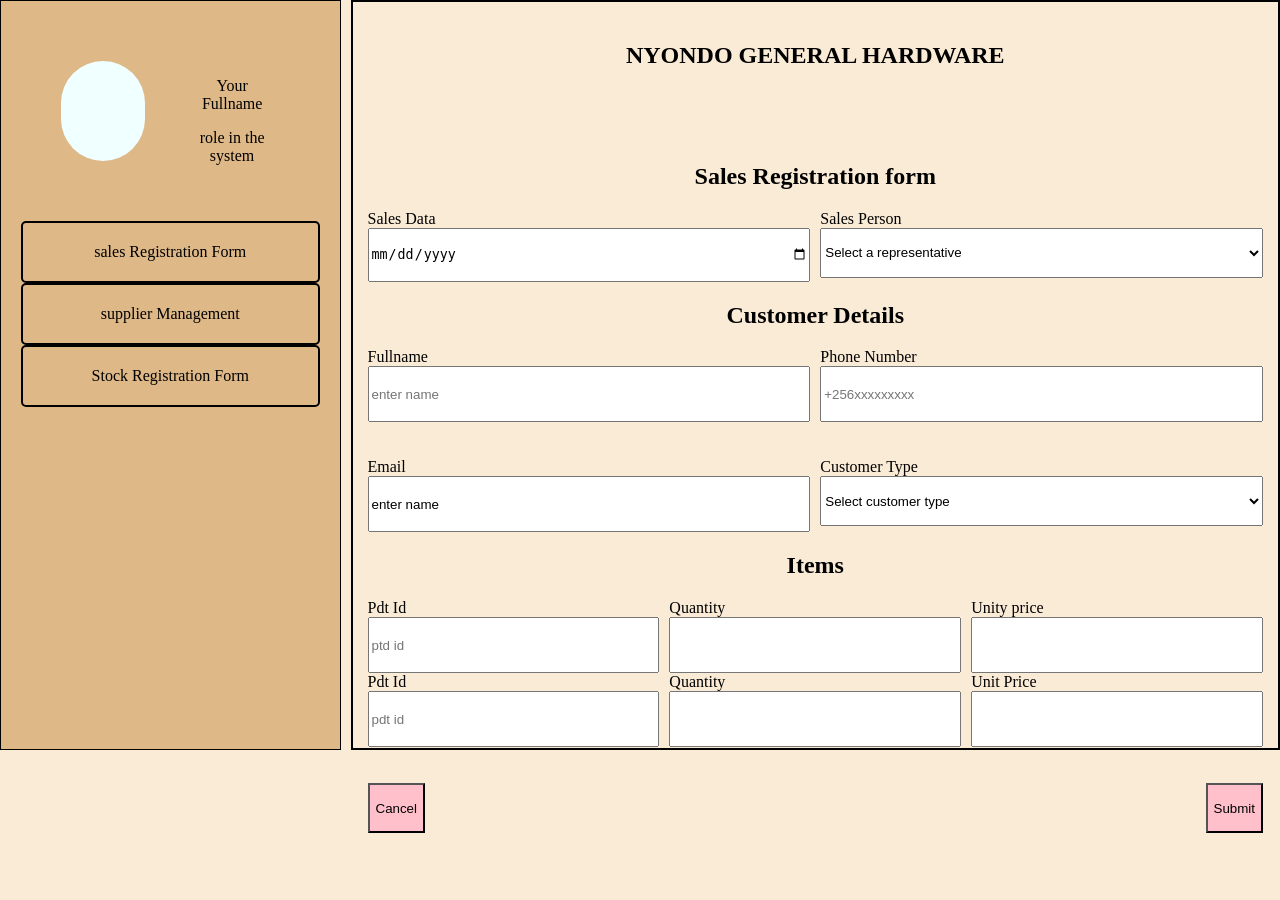
<file: index.html>
<!doctype html>
<html lang="en">
  <head>
    <meta charset="UTF-8" />
    <meta name="viewport" content="width=device-width, initial-scale=1.0" />
    <title>sales Registration</title>
    <link rel="stylesheet" href="week2-salesrage.css">
  </head>
  <style>
    
  </style>
  <body>
    <div class="container">
      <div class="sidebar">
        <div class="head">
          <div class="circle"></div>
          <div class="tree">
            <P>Your Fullname</P>
            <p>role in the system</p>
          </div>

        </div>
        <div>
          <a href="index.html">sales Registration Form</a>
        </div>
        <div>
          <a href="supplier.html">supplier Management <Form></Form></a>
        </div>
        <div>
          <a href="stock.html">Stock Registration Form</a>
        </div>
    
    </div>
    <div class="content">
      <form action="" method="get">
        <!--section-->
        <section>
          <h1>NYONDO GENERAL HARDWARE</h1>
          <br><br><br>
          <h2>Sales Registration form</h2>
          <div class="input-container">
            <div class="input-section">
            <label for="salesData">Sales Data</label>
            <input type="date">
            </div>

            <div class="input-section">
            <label for="Sales Person">Sales Person</label>
            <select name="" id="">
              <option value="">Select a representative</option>
              <option value="1">kiconco violah</option>
              <option value="2">Atimango Joan</option>
              <option value="3">Akwee Priscila</option>
            </select>
            </div>
            </section>
            <!--section two-->

            <h2>Customer Details</h2>
            <section>
              <div class="input-container">
              <div class="input-section">
                <label for="fullname">Fullname</label>
                <input type="text" placeholder="enter name" Required>
                </div>
                
        
                <div class="input-section">
                  <label for="Phone Number">Phone Number</label>
                  <input type="text" placeholder="+256xxxxxxxxx" Required>
                </div>
                </div>

              </section>
              <!--section 3-->
              <section>
                <br><br>
                <div class="input-container">
                <div class="input-section">
                  <label for="email">Email</label>
                  <input type="text" value="enter name" required>
                </div>

                <div class="input-section">
                  <label for="customertype">Customer Type</label>
                  <select name="" id="selectcustomertype">
                    <option value="">Select customer type</option>
                    <option value="1">Wholesale</option>
                    <option value="1">retail</option>
                    </select>
                  </div>
                  </section>
                  <!--section-4-->
                  <h2>Items</h2>
                  <section>
                    <div class="input-container">
                      <div class="input-section">
                        <label for="pdt id">Pdt Id</label>
                        <input type="text" placeholder="ptd id">
                      </div>
                      <div class="input-section">
                        <label for="quantity">Quantity</label>
                        <input type="number">
                      </div>
                      <div class="input-section">
                        <label for="unitprice">Unity price</label>
                        <input type="text">
                      </div>
                    </div>
                  </section>
                  <!--section 5-->
                  <section>
                    <div class="input-container">
                      <div class="input-section">
                        <label for="pdtid">Pdt Id</label>
                        <input type="textarea" placeholder="pdt id">
                      </div>
                      <div class="input-section">
                        <label for="quantity">Quantity</label>
                        <input type="textarea" placehopder="quantity">
                      </div>
                      <div class="input-section">
                        <label for="unitprice">Unit Price</label>
                        <input type="textarea">
                      </div>
                    </div>
                  </section>
                  <!--section 6-->
                  <br><br>
                  <div class="girls">
                  <button type="reset" class="cancel">Cancel</button>
                  <button type="submit" class="submit">Submit</button>
                  </div>

        
      </form>


    </div>

  
</html>
</file>
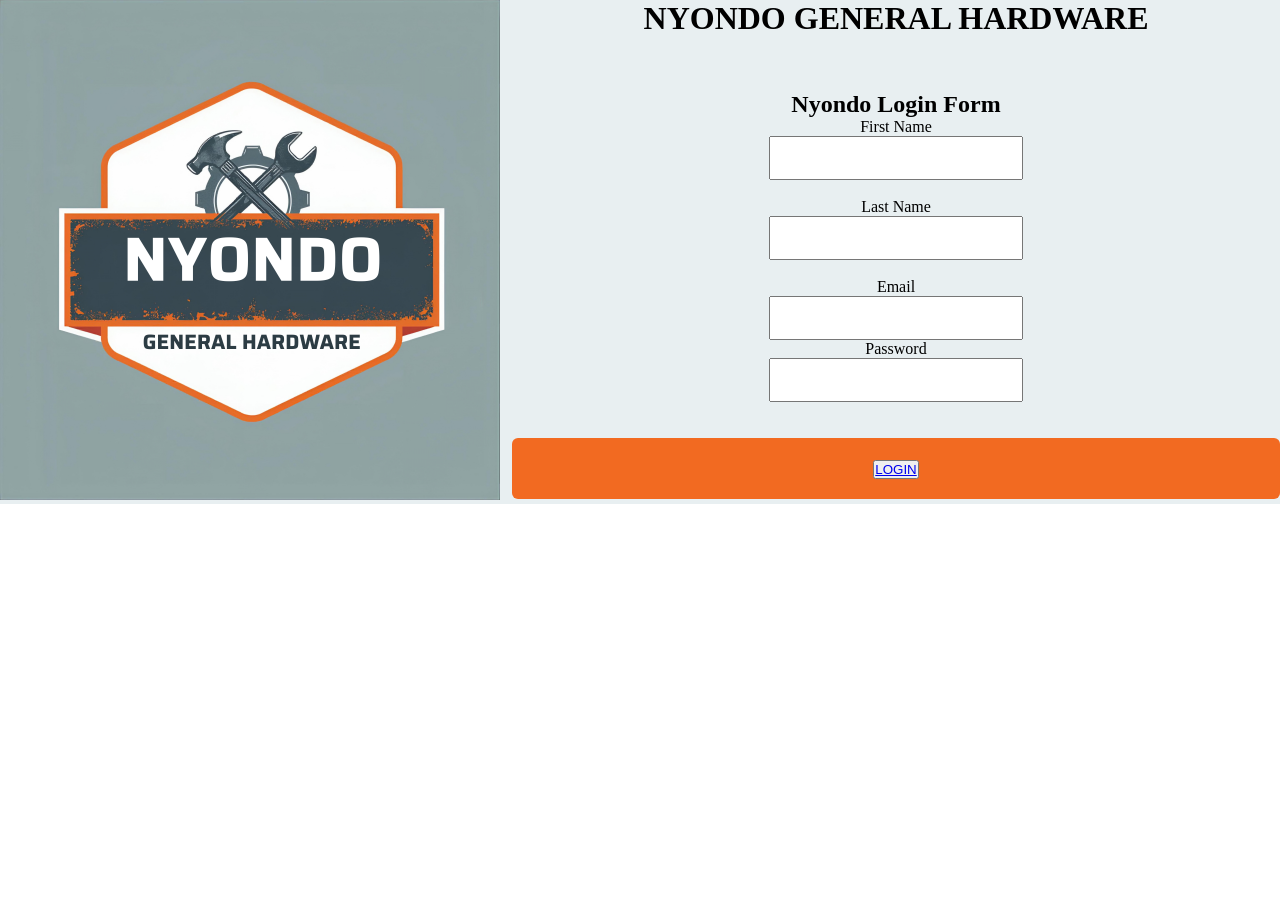
<file: login.html>
<!doctype html>
<html lang="en">
  <head>
    <meta charset="UTF-8" />
    <meta name="viewport" content="width=device-width, initial-scale=1.0" />
    <title>login</title>
    <link rel="stylesheet" href="log.css">
  </head>
  <body>
    <div class="container">
        <!--logo-->
      <div class="log">
        <img
          src="nyodo-logo.png"
          alt="nyodo-logo.png"
          width="500px"
          height="500px"
        />
      </div>
      <!--form-->
      <div class="content">
        <form>
            <h1>NYONDO GENERAL HARDWARE</h1>
            <br><br><br>
            <div class="tree">
            <h2>Nyondo Login Form</h2>
            <div class="input-container">
                <div class="input-section">
                    <label for="firstname">First Name</label>
                    <input type="text">
                </div>
                <br>
                <div class="input-section">
                    <label for="lastname">Last Name</label>
                    <input type="text">
                </div>
                <!--email-->
                <br>
            </div>
            <div class="input-section">
                <label for="email">Email</label>
                <input type="text">
            </div>
            <!--pass-->
            <div class="input-section">
                <label for="password">Password</label>
                <input type="text">
            </div>
            <!-- <div class="login-section"> -->
                <!-- <label for="confirm-passward">Confirm Password</label> -->
                <!-- <input type="text" required> -->
            <!-- </div> -->
             <br><br>
            <div class="but">
                <!-- <button type="login" class="login">LOGIN</button> -->
                 <button> <a href="index.html">LOGIN</a></button>
                 
            </div>
            </div>

        </form>

      </div>
    </div>
    
  </body>
</html>
</file>
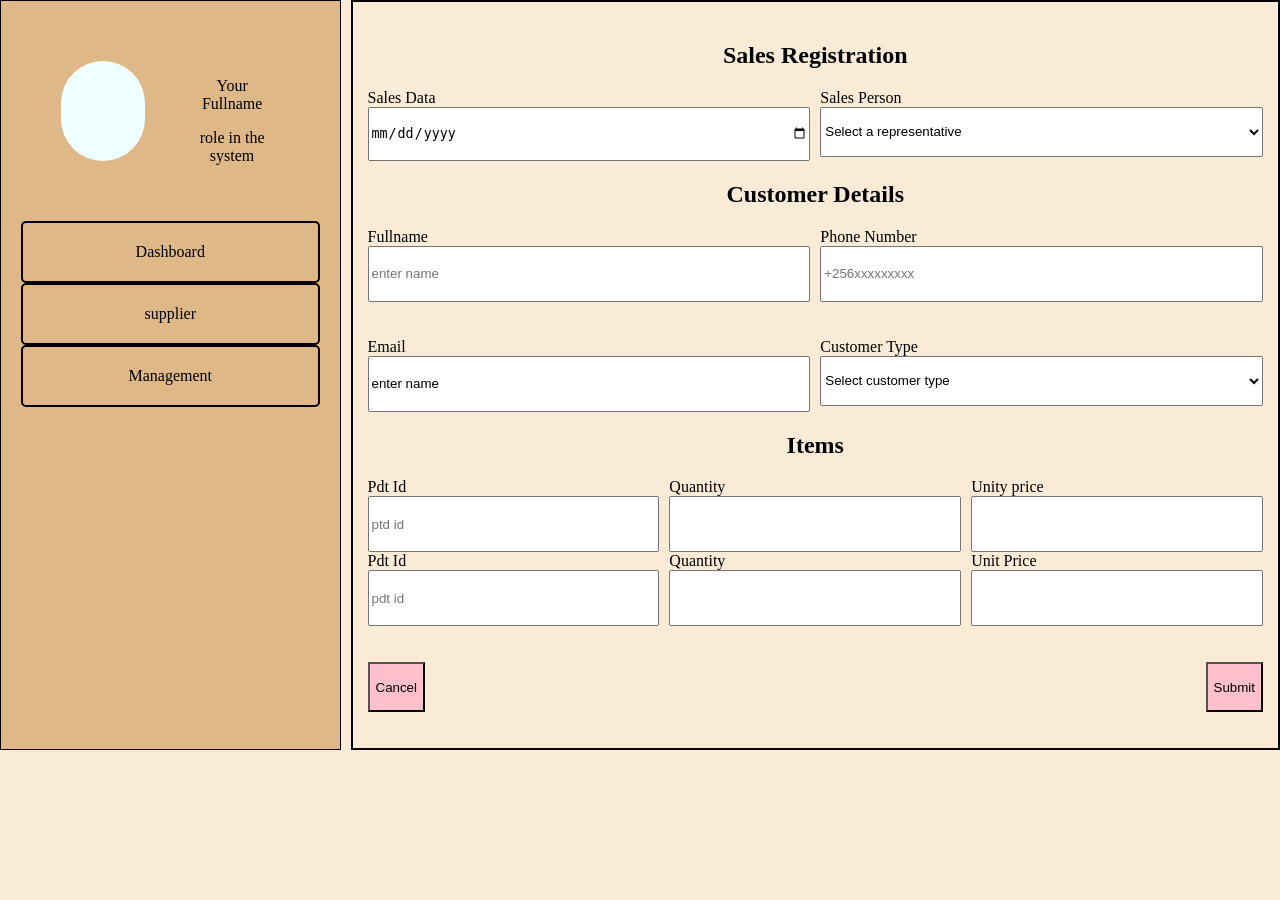
<file: salesregistration.html>
<!doctype html>
<html lang="en">
  <head>
    <meta charset="UTF-8" />
    <meta name="viewport" content="width=device-width, initial-scale=1.0" />
    <title>sales Registration</title>
    <link rel="stylesheet" href="week2-salesrage.css">
  </head>
  <style>
    
  </style>
  <body>
    <div class="container">
      <div class="sidebar">
        <div class="head">
          <div class="circle"></div>
          <div class="tree">
            <P>Your Fullname</P>
            <p>role in the system</p>
          </div>

        </div>
        <div>
          <a href="Dashbord.html">Dashboard</a>
        </div>
        <div>
          <a href="Supplier.html">supplier</a>
        </div>
        <div>
          <a href="Management">Management</a>
        </div>
    
    </div>
    <div class="content">
      <form action="" method="get">
        <!--section-->
        <section>
          <h1>Sales Registration</h1>
          <div class="input-container">
            <div class="input-section">
            <label for="salesData">Sales Data</label>
            <input type="date">
            </div>

            <div class="input-section">
            <label for="Sales Person">Sales Person</label>
            <select name="" id="">
              <option value="">Select a representative</option>
              <option value="1">kiconco violah</option>
              <option value="2">Atimango Joan</option>
              <option value="3">Akwee Priscila</option>
            </select>
            </div>
            </section>
            <!--section two-->

            <h2>Customer Details</h2>
            <section>
              <div class="input-container">
              <div class="input-section">
                <label for="fullname">Fullname</label>
                <input type="text" placeholder="enter name" Required>
                </div>
                
        
                <div class="input-section">
                  <label for="Phone Number">Phone Number</label>
                  <input type="text" placeholder="+256xxxxxxxxx" Required>
                </div>
                </div>

              </section>
              <!--section 3-->
              <section>
                <br><br>
                <div class="input-container">
                <div class="input-section">
                  <label for="email">Email</label>
                  <input type="text" value="enter name" required>
                </div>

                <div class="input-section">
                  <label for="customertype">Customer Type</label>
                  <select name="" id="selectcustomertype">
                    <option value="">Select customer type</option>
                    <option value="1">Wholesale</option>
                    <option value="1">retail</option>
                    </select>
                  </div>
                  </section>
                  <!--section-4-->
                  <h2>Items</h2>
                  <section>
                    <div class="input-container">
                      <div class="input-section">
                        <label for="pdt id">Pdt Id</label>
                        <input type="text" placeholder="ptd id">
                      </div>
                      <div class="input-section">
                        <label for="quantity">Quantity</label>
                        <input type="number">
                      </div>
                      <div class="input-section">
                        <label for="unitprice">Unity price</label>
                        <input type="text">
                      </div>
                    </div>
                  </section>
                  <!--section 5-->
                  <section>
                    <div class="input-container">
                      <div class="input-section">
                        <label for="pdtid">Pdt Id</label>
                        <input type="textarea" placeholder="pdt id">
                      </div>
                      <div class="input-section">
                        <label for="quantity">Quantity</label>
                        <input type="textarea" placehopder="quantity">
                      </div>
                      <div class="input-section">
                        <label for="unitprice">Unit Price</label>
                        <input type="textarea">
                      </div>
                    </div>
                  </section>
                  <!--section 6-->
                  <br><br>
                  <div class="girls">
                  <button type="reset" class="cancel">Cancel</button>
                  <button type="submit" class="submit">Submit</button>
                  </div>
                  



                  


                
              


                

              
            

              



        
      </form>


    </div>

  
</html>
</file>
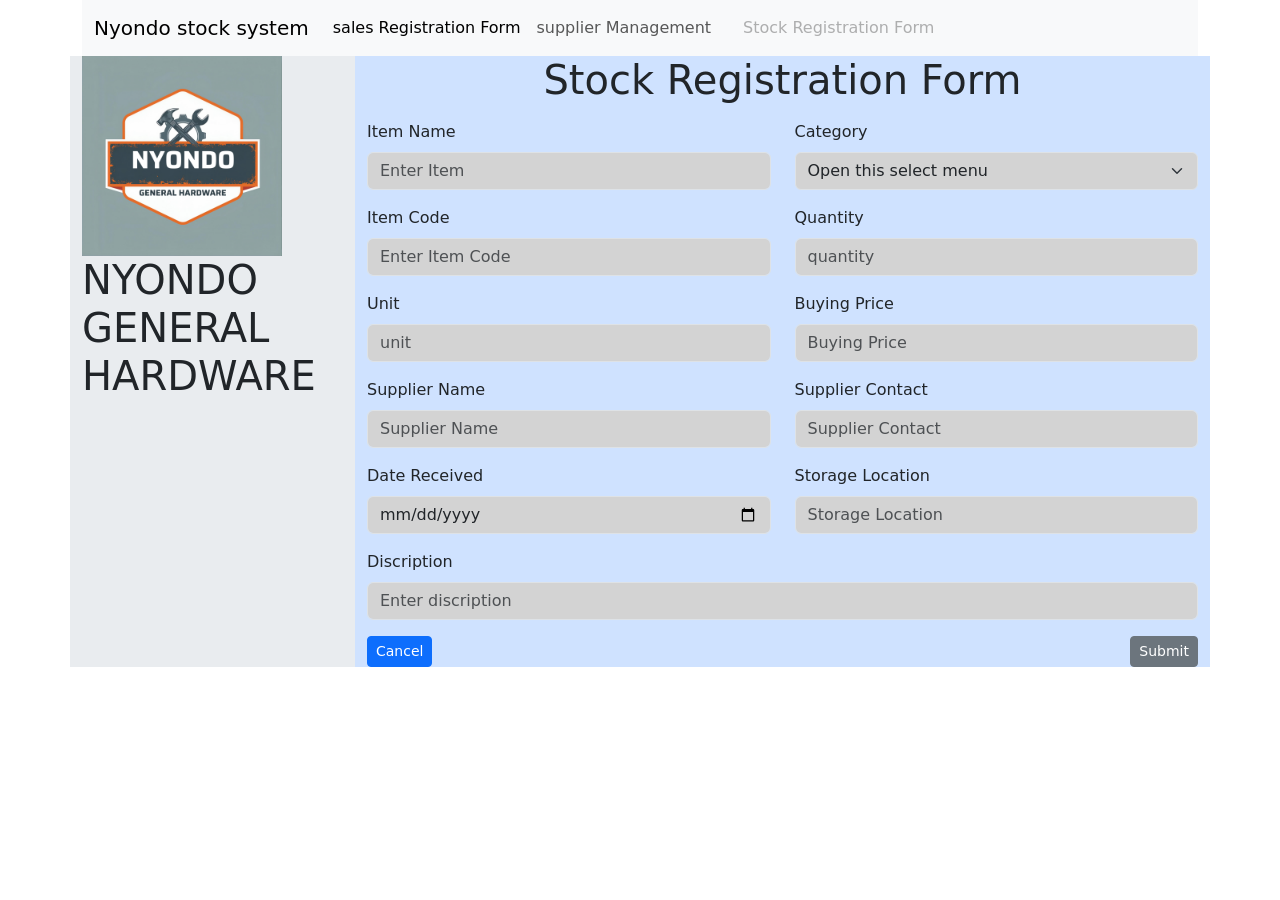
<file: stock.html>
<!doctype html>
<html lang="en">

<head>
    <meta charset="UTF-8" />
    <meta name="viewport" content="width=device-width, initial-scale=1.0" />
    <title>sales Registration</title>
    <link rel="stylesheet" href="">
    <link href="https://cdn.jsdelivr.net/npm/bootstrap@5.3.8/dist/css/bootstrap.min.css" rel="stylesheet"
        integrity="sha384-sRIl4kxILFvY47J16cr9ZwB07vP4J8+LH7qKQnuqkuIAvNWLzeN8tE5YBujZqJLB" crossorigin="anonymous">
</head>
<style>
  .form-control, .form-select{
    background-color: lightgrey;
  }

</style>

<body>
    <div class="container">
        <div class="sidebar">
            <nav class="navbar navbar-expand-lg bg-body-tertiary">
                <div class="container-fluid">
                    <a class="navbar-brand" href="stock.html">Nyondo stock system</a>
                    <button class="navbar-toggler" type="button" data-bs-toggle="collapse" data-bs-target="#navbarNav"
                        aria-controls="navbarNav" aria-expanded="false" aria-label="Toggle navigation">
                        <span class="navbar-toggler-icon"></span>
                    </button>
                    <div class="collapse navbar-collapse" id="navbarNav">
                        <ul class="navbar-nav">
                            <li class="nav-item">
                                <a class="nav-link active" aria-current="page" href="index.html">sales Registration Form</a>
                            </li>
                            <li class="nav-item">
                                <a class="nav-link" href="supplier.html">supplier Management</a>
                            </li>
                            <li class="nav-item">
                                <a class="nav-link" href="#"></a>
                            </li>
                            <li class="nav-item">
                                <a class="nav-link disabled" aria-disabled="stock">Stock Registration Form</a>
                            </li>
                        </ul>
                    </div>
                </div>
            </nav>
        <!--end nav-->
        <div class="row">
          <div class="col-3 bg-body-secondary">
            <div>
              <img src="nyodo-logo.png" alt="nyodo-logo.png" width="200px" height="200px">
            </div>
           <h1> NYONDO GENERAL HARDWARE</h1>
      </div>
      <div class="col-9 bg-primary-subtle">

        <form action="">
          <h1 class="text-center">Stock Registration Form</h1>
          <div class="row my-3">

            <div class="col">
              <label for="formGroupExampleInput" class="form-label">Item Name</label>
              <input type="text" class="form-control" placeholder="Enter Item" aria-label="Enter Item">
            </div>
            <div class="col">
              <label for="formGroupExampleInput" class="form-label">Category</label>
              <select class="form-select" aria-label="Default select example">
                <option selected>Open this select menu</option>
                <option value="1">One</option>
                <option value="2">Two</option>
                <option value="3">Three</option>
              </select>
            </div>
          </div>
          <!--end sec 1-->
          <div class="row my-3">

            <div class="col">
              <label for="formGroupExampleInput" class="form-label">Item Code</label>
              <input type="text" class="form-control" placeholder="Enter Item Code" aria-label="Enter Item Code">
            </div>
            <div class="col">
              <label for="formGroupExampleInput" class="form-label">Quantity</label>
              <input type="text" class="form-control" placeholder="quantity" aria-label="quantity">
            </div>
          </div>
          
          <!--end sec2-->
          <div class="row my-3">

            <div class="col">
              <label for="formGroupExampleInput" class="form-label">Unit</label>
              <input type="text" class="form-control" placeholder="unit" aria-label="unit">
            </div>
            <div class="col">
              <label for="formGroupExampleInput" class="form-label">Buying Price</label>
              <input type="text" class="form-control" placeholder="Buying Price" aria-label="Buying Price">
            </div>
          </div>
          
          <!--sec3-->
          <div class="row my-3">

            <div class="col">
              <label for="formGroupExampleInput" class="form-label">Supplier Name</label>
              <input type="text" class="form-control" placeholder="Supplier Name" aria-label="Supplier Name">
            </div>
            <div class="col">
              <label for="formGroupExampleInput" class="form-label">Supplier Contact</label>
              <input type="tel" class="form-control" placeholder="Supplier Contact" aria-label="Enter Contact">
            </div>
          </div>
          <!--sec4-->
          <div class="row my-3">

            <div class="col">
              <label for="formGroupExampleInput" class="form-label">Date Received</label>
              <input type="date" class="form-control" placeholder="Enter date" aria-label="Enter date">
            </div>
            <div class="col">
              <label for="formGroupExampleInput" class="form-label">Storage Location</label>
              <input type="type" class="form-control" placeholder="Storage Location" aria-label="Storage Location">
            </div>
          </div>
          <!--sec5-->
          <div class="row my-3">

            <div class="col">
              <label for="formGroupExampleInput" class="form-label">Discription</label>
              <input type="textarea" class="form-control" placeholder="Enter discription" aria-label="Enter discription">
            </div>
            
          </div>
          <!--sec6-->
          <div class="row">
            <div class="col">
          <button type="button" class="btn btn-primary btn-sm">Cancel</button>
          </div>
          <div class="col text-end">
          <button type="button" class="btn btn-secondary btn-sm">Submit</button>
          </div>
          </div>
    </div>
    <script src="https://cdn.jsdelivr.net/npm/bootstrap@5.3.8/dist/js/bootstrap.bundle.min.js"
        integrity="sha384-FKyoEForCGlyvwx9Hj09JcYn3nv7wiPVlz7YYwJrWVcXK/BmnVDxM+D2scQbITxI"
        crossorigin="anonymous"></script>
</body>

</html>
</file>
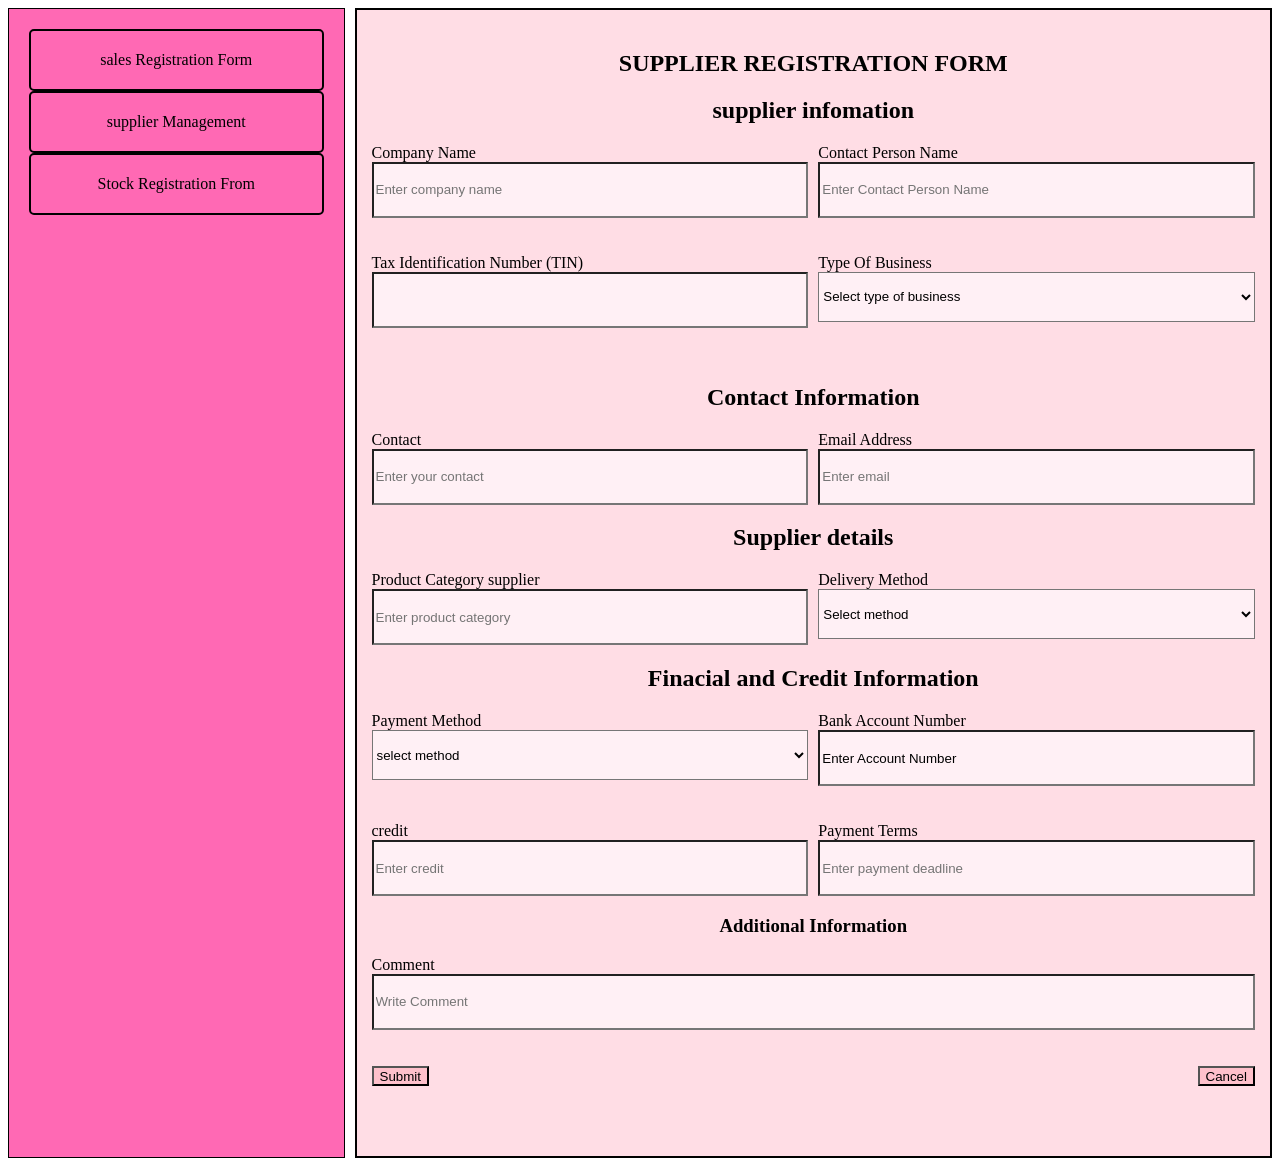
<file: supplier.html>
<!doctype html>
<html lang="en">
  <head>
    <meta charset="UTF-8" />
    <meta name="viewport" content="width=device-width, initial-scale=1.0" />
    <title></title>
    <link rel="stylesheet" href="sup.css" />
  </head>
  <body>
    <div class="container">
          <div class="sidebar">
            <div>
          <a href="index.html">sales Registration Form</a>
        </div>
        <div>
          <a href="Supplier.html">supplier Management </a>
        </div>
        <div>
          <a href="stock.html">Stock Registration From</a>
        </div>
        </div>
        <div class="content">
       <section>
    <h1>SUPPLIER REGISTRATION FORM</h1>
    <form>
      <!--sec1-->
        <h2>supplier infomation</h2>
            <div class="input-container">
              <div class="input-section">
                <label for="companyname">Company Name</label>
                <input type="text" placeholder="Enter company name" required />
              </div>
              <div class="input-section">
                <label for="contactpersonname">Contact Person Name</label>
                <input type="text" placeholder="Enter Contact Person Name" />
              </div>
            </div>
            <br /><br />
            <div class="input-container">
              <div class="input-section">
                <label for="taxidentification"
                  >Tax Identification Number (TIN)
                </label>
                <input type="text" required />
              </div>
              <div class="input-section">
                <label for="typeof business">Type Of Business</label>
                <select name="" id="">
                  <option value="">Select type of business</option>
                  <option value="1">Distributers</option>
                  <option value="2">Company</option>
                  <option value="3">Individual</option>
                </select>
              </div>
            </div>
              <br /><br />
              <!--sec2-->
              <section>
                <h2>Contact Information</h2>
                <div class="input-container">
                  <div class="input-section">
                    <label for="contact">Contact</label>
                    <input
                      type="text"
                      placeholder="Enter your contact"
                      required
                    />
                  </div>

                  <div class="input-section">
                    <label for="email">Email Address</label>
                    <input type="text" placeholder="Enter email" required />
                  </div>
                </div>
              </section>
              <!--sec3-->
              <section>
                <h2>Supplier details</h2>
                <div class="input-container">
                  <div class="input-section">
                    <label for="productcategory"
                      >Product Category supplier</label
                    >
                    <input
                      type="text"
                      placeholder="Enter product category"
                      required
                    />
                  </div>

                  <div class="input-section">
                    <label for="deliverlymethod">Delivery Method</label>
                    <select name="" id="">
                      <option value="">Select method</option>
                      <option value="">Pickup</option>
                      <option value="">Supplier Delivery</option>
                    </select>
                  </div>
                </div>
              </section>

              <!--section4-->
              <section>
                <h2>Finacial and Credit Information</h2>
                <div class="input-container">
                  <div class="input-section">
                    <label for="paymentmethod">Payment Method</label>
                    <select name="paymentmethod" id="">
                      <option value="2">select method</option>
                      <option value="1">Cash</option>
                      <option value="3">Mobile money</option>
                      <option value="4">Bank</option>
                    </select>
                  </div>
                  <div class="input-section">
                    <label for="bankaccountnumber">Bank Account Number</label>
                    <input type="textarea" value="Enter Account Number" />
                  </div>
                </div>
                <br /><br />

                <div class="input-container">
                  <div class="input-section">
                    <label for="">credit</label>
                    <input type="text" placeholder="Enter credit" />
                  </div>
                  <div class="input-section">
                    <label for="payment-terms">Payment Terms</label>
                    <input type="text" placeholder="Enter payment deadline" />
                  </div>
                </div>
              </section>
              <!--section5-->
              <section>
                <h1>Additional Information</h1>
                <div class="input-container">
                    <div class="input-section">
                        <label for="comment">Comment</label>
                        <input type="text" placeholder="Write Comment">
                    </div>
                </div>
              </section>
              <br><br>
              <!--button-->
              <div class="button">
                <button type="submit" class="submit">Submit</button>
                <button type="reset" class="cancel">Cancel</button>
              </div>






        </div>
      </section>
    </form>
  </body>
</html>
</file>
<file: week2-salesrage.css>
body {
      margin: 0;
      padding: 0;
      background-color: antiquewhite;
    }
    .container {
      height: 750px;
      display: flex;
      width: 100%;
      gap: 10px;
    }
    .sidebar {
      flex: 1;
      border-width: 1px;
      border-style: solid;
      flex-direction: column;
      text-align: center;
      padding: 20px;
      gap: 20px;
      background-color: burlywood;
    
    }
    .sidebar a{
      text-decoration: none;
      color: black;
      border: 2px solid black;
      border-radius: 5px;
      display: block;
      padding:20px 20px;
    }
    .content {
      flex: 3;
      border: 2px solid black;
      padding: 20px 15px;
    }

    .input-container {
      display: flex;
      column-gap: 10px;
    }
    .input-section{
      display: flex;
      flex-direction: column;
      flex: 1;
    }
    input,select {
      height: 50px;
    }
    h1, h2{
      text-align: center;
    }
    .girls {
      display: flex;
      justify-content: space-between;
      height: 50px;
    }
    .cancel{
      background-color: pink;
    }
    .submit{
      background-color: pink;
    }
    .circle{
      background-color: azure;
      width: 100px;
      height: 100px;
      /* margin-top: 20px; */
      border-radius: 70px;
      gap: 40px;
    
    }
    .head{
      display: flex;
      padding: 40px;
    }
    .tree{
      margin-left: 40px;
    }
    
\]
</file>
<file: log.css>
*{
    margin: 0;
    padding: 0;
}

.container{
    height: 100%;
    display: grid;
    grid-template-columns: 2fr 3fr;
    background-color: #E8EFF1;
}
h1{
    text-decoration: dashed;
    text-align: center;
}
.tree{
    text-align: center;
}
.input-section {
    display: grid;
    justify-content: space-around;
}
input{
    height: 40px;
    width: 250px;
}
.but{
    background-color: #F26A21;
    color: white;
    border: none;
    padding: 20px 15px;
    font-size: large;
    border-radius: 6px;
    cursor: pointer;
}
.but:hover{
    background-color: #d95b1c;
}
</file>
<file: sup.css>
dy {
      margin: 0;
      padding: 0;
    }
    .container {
      height: 1150px;
      display: flex;
      width: 100%;
      gap: 10px;
    }
    .sidebar {
     flex: 1;
      border-width: 1px;
      border-style: solid;
      flex-direction: column;
      text-align: center;
      padding: 20px;
      gap: 20px;
      background-color: #FF69B4;
    
    }
    .sidebar a{
      text-decoration: none;
      color: black;
      border: 2px solid black;
      border-radius: 5px;
      display: block;
      padding:20px 20px;
    }
    .content {
        flex: 3;
      border: 2px solid black;
      padding: 20px 15px;
      background-color: #FFDDE5;
    }

    .input-container {
      display: flex;
      column-gap: 10px;
    }
    .input-section{
      display: flex;
      flex-direction: column;
      flex: 1;
    }
    input,select {
      height: 50px;
    }
    h1, h2{
      text-align: center;
    }
    .button {
      display: flex;
      justify-content: space-between;
      height: 20px;
    }
    .cancel{
      background-color: pink;
    }
    .submit{
      background-color: pink;
    }
    .input-container input, select{
        background-color: #FFF0F5;
    }
</file>
